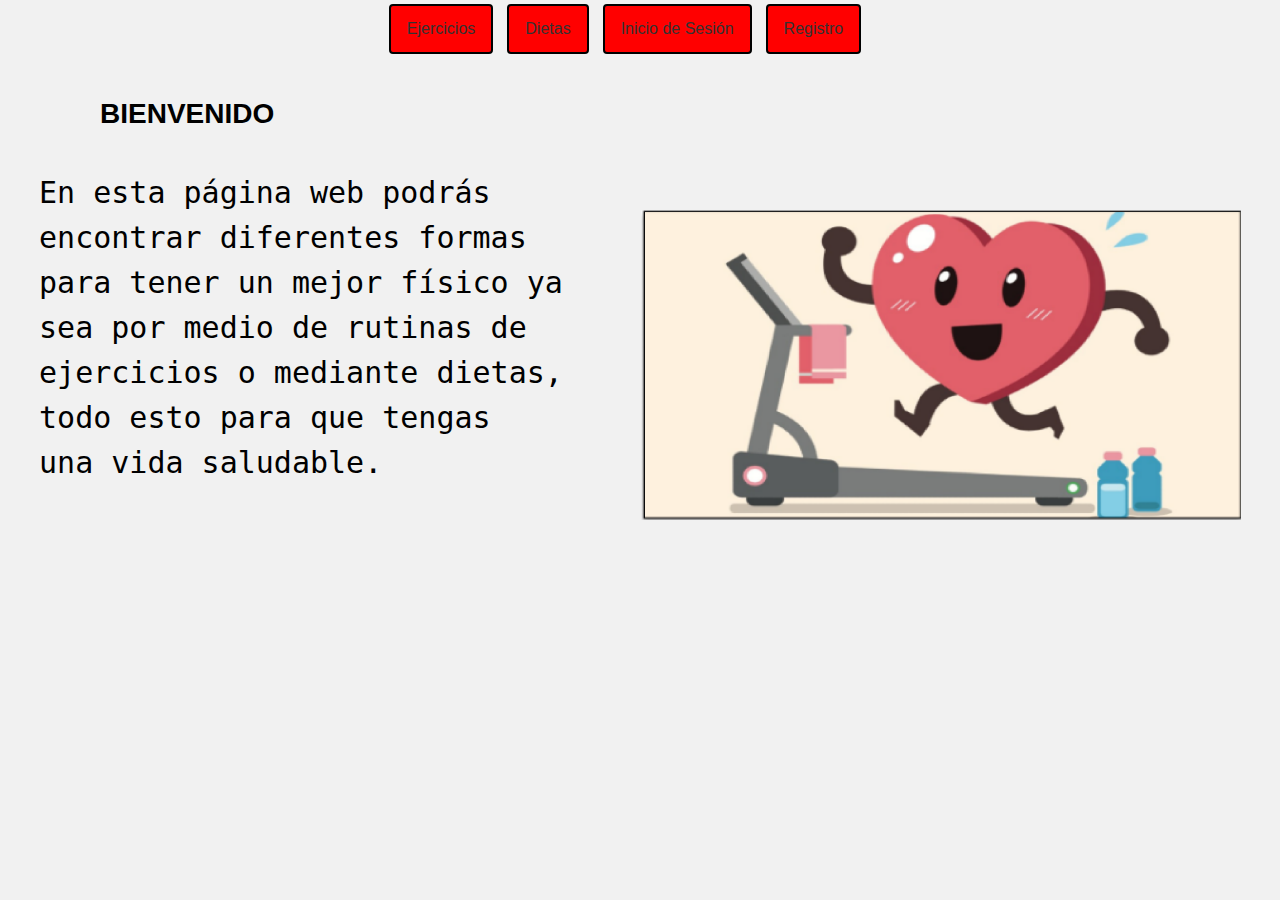
<file: index.html>
<!DOCTYPE html>
<html lang="en">
<head>
    <meta charset="UTF-8">
    <meta http-equiv="X-UA-Compatible" content="IE=edge">
    <meta name="viewport" content="width=device-width, initial-scale=1.0">
    <link rel="stylesheet" href="css/pagina principal.css">

    <title>Instructor Zone</title>
</head>
<body>
    <ul class="menu">
        <li class="marginLeft button"><a href="verentrenamientos.html" class="specialButton" id="verEntrenamientosButton">Ejercicios</a></li>
        <li class="marginLeft button"><a href="verdietas.html" class="specialButton" id="verDietasButton">Dietas</a></li>
        <li class="marginLeft button"><a href="cambiar_estado_dietas.php" class="specialButton" id="validarContenidoButton">Validar Contenido</a></li>
        <li class="marginLeft button"><a href="api.php" class="specialButton" id="datosInstructoresButton">Datos Instructores</a></li>
        <li class="marginLeft button"><a href="documentos.php" class="specialButton" id="administrarDocumentosButton">Ver Documentos</a></li>
        <li class="marginLeft"><a href="inicioSesion.html" class="specialButton" id="inicioSesionButton">Inicio de Sesión</a></li>
        <li class="marginLeft"><a href="registro.html" class="specialButton" id="crearRegistroButton">Registro</a></li>
        <li class="marginLeft button"><a href="CrearContenido.html" class="specialButton" id="crearContenidoButton">Crear Contenido</a></li>
        <li class="button"><a href="cerrarSesion.php" class="specialButton" id="cerrarSesionButton" onclick="cerrarSesion()">Cerrar Sesión</a></li>
    </ul>

    <main>
        <h1 id="encabezado">BIENVENIDO</h1>
        <div id="container">
            <div>
                <pre id="encabezado2">
En esta página web podrás
encontrar diferentes formas
para tener un mejor físico ya
sea por medio de rutinas de
ejercicios o mediante dietas,
todo esto para que tengas
una vida saludable.
                </pre>
            </div>

            <img id="logo" src="imagenes/logo.png">
        </div>
    </main>
    <script src="js/index.js"></script>
</body>
</html>
</file>
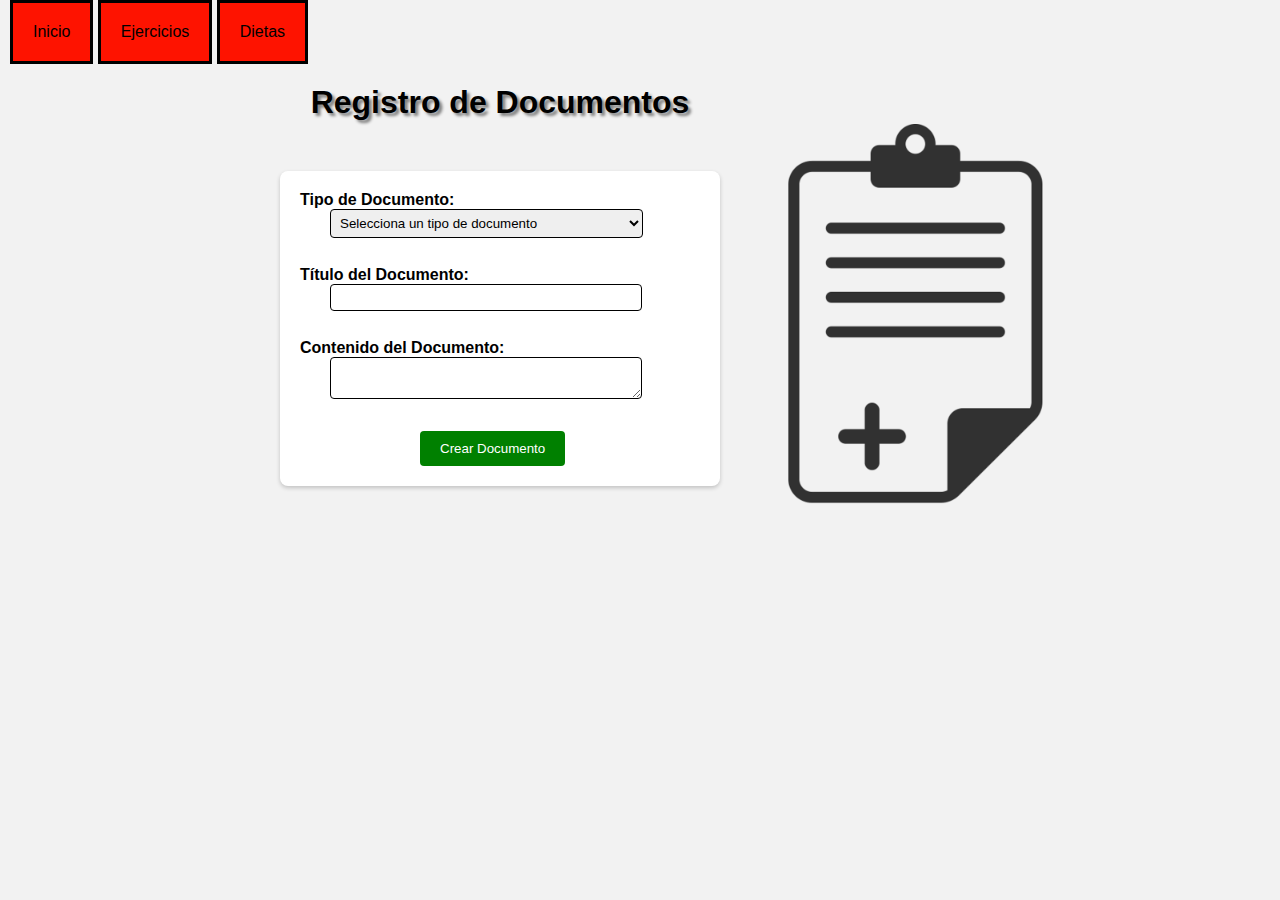
<file: CrearContenido.html>
<!DOCTYPE html>
<html lang="en">
<head>
    <meta charset="UTF-8">
    <meta http-equiv="X-UA-Compatible" content="IE=edge">
    <meta name="viewport" content="width=device-width, initial-scale=1.0">
    <title>Crear Contenido</title>
<link rel="stylesheet" href="css/index.css">        
<link rel="stylesheet" href="css/CrearContenido.css">
</head>

<body>
  <!--Página que aparece al presionar el botón de ejercicios como instructuor.-->
    <!--Barra de menu-->
    <ul class="menu">
         <li style="margin-left: 10px;"><a  href="index.html">Inicio</a></li>
         <li><a  href="verentrenamientos.html">Ejercicios</a></li>
         <li><a  href="verdietas.html">Dietas</a></li>
    </ul> 


          <h1 style="text-align: center;">Registro de Documentos</h1>
          <div class="form-container">
          <form method="POST" action="CrearContenido.php">
            <label for="tipo_documento">Tipo de Documento:</label>
            <select name="tipo_documento" id="tipo_documento">
                <option value=" ">Selecciona un tipo de documento</option>
                <option value="dieta">Dieta</option>
                <option value="entrenamiento">Entrenamiento</option>
            </select>
            <br><br>
    
            <label for="titulo_documento">Título del Documento:</label>
            <input type="text" name="titulo_documento" required>
            <br><br>
    
            <label for="contenido_documento">Contenido del Documento:</label>
            <textarea name="contenido_documento" required></textarea>
            <br><br>
    
            <!-- Campos adicionales para la tabla Dietas -->
            <div id="dieta_fields" style="display: none;">
                <label for="tipo_cuerpo">Tipo de Cuerpo:</label>
                <select name="tipo_cuerpo">
                    <option value="1">Ectomorfo</option>
                    <option value="2">Mesomorfo</option>
                    <option value="3">Endomorfo</option>
                </select>
                <br><br>
    
                <label for="objetivo">Objetivo:</label>
                <select name="objetivo">
                    <option value="1">Pérdida de peso</option>
                    <option value="2">Musculatura</option>
                    <option value="3">Fitness</option>
                </select>
                <br><br>
            </div>
    
            <!-- Campos adicionales para la tabla Entrenamientos -->
            <div id="entrenamiento_fields" style="display: none;">
                <label for="sexo">Sexo:<br></label>
                <select name="sexo">
                    <option value="1">Masculino</option>
                    <option value="2">Femenino</option>
                </select>
                <br><br>
    
                <label for="nivel">Nivel:<br></label>
                <select name="nivel">
                    <option value="1">Principiante</option>
                    <option value="2">Intermedio</option>
                    <option value="3">Avanzado</option>
                </select>
                <br><br>
            </div>
            <button type="submit">Crear Documento</button>

        </form>

    </div>
    <div class="image-container">
        <img src="imagenes/registrodoc.png" alt="Imagen" />
      </div>
          <script  src="js/CrearContenido.js"></script>
        
      </body>
      </html>
</file>
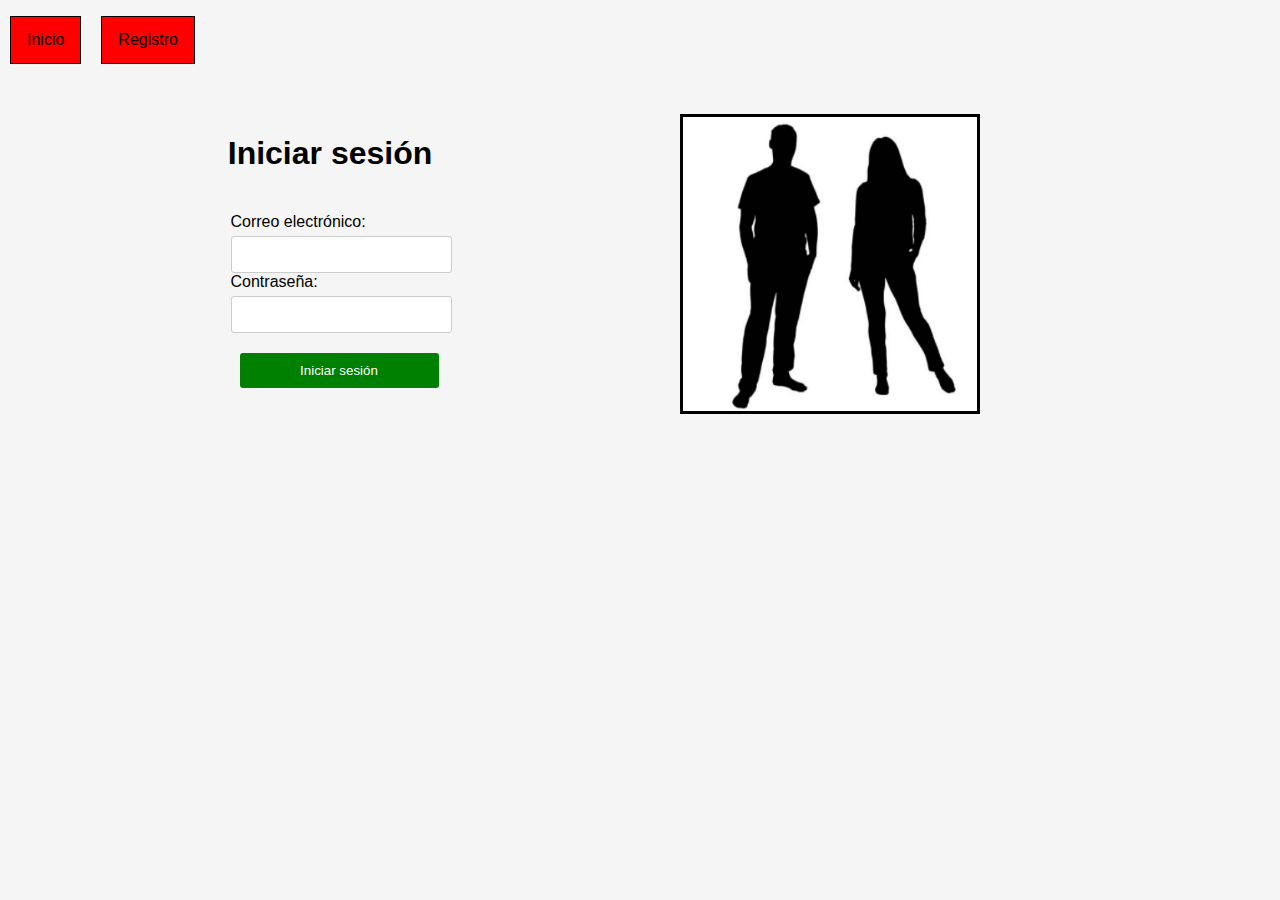
<file: inicioSesion.html>
<!DOCTYPE html>
<html lang="en">
<head>
    <meta charset="UTF-8">
    <meta http-equiv="X-UA-Compatible" content="IE=edge">
    <meta name="viewport" content="width=device-width, initial-scale=1.0">

    <title>Iniciar sesión</title>
    <link rel="stylesheet" href="css/iniciosesion.css">

</head>
<body>
    <!--Barra de menu-->
    <ul class="menu">
        <li><a href="index.html">Inicio</a></li>
        <li class="marginLeft"><a href="registro.html">Registro</a></li>
    </ul>
    <div class="contenedor" >
        <div class="formulario">
            <h1>Iniciar sesión</h1>
            <form action="iniciosesion.php" method="POST">
                <div>
                    <label for="email">Correo electrónico:</label>
                    <input type="email" id="email" name="email" required>
                </div>
                <div>
                    <label for="password">Contraseña:</label>
                    <input type="password" id="password" name="password" required>
                </div>
                <div>
                    <input style="margin-left: 9px;"type="submit" value="Iniciar sesión">
                </div>
            </form>
        </div>
        <div style="margin-left: 20px;"class="imagen-logo">
            <img  src="imagenes/registro.png" alt="Logo" class="logo">
        </div>
    </div>
</body>
</html>
</file>
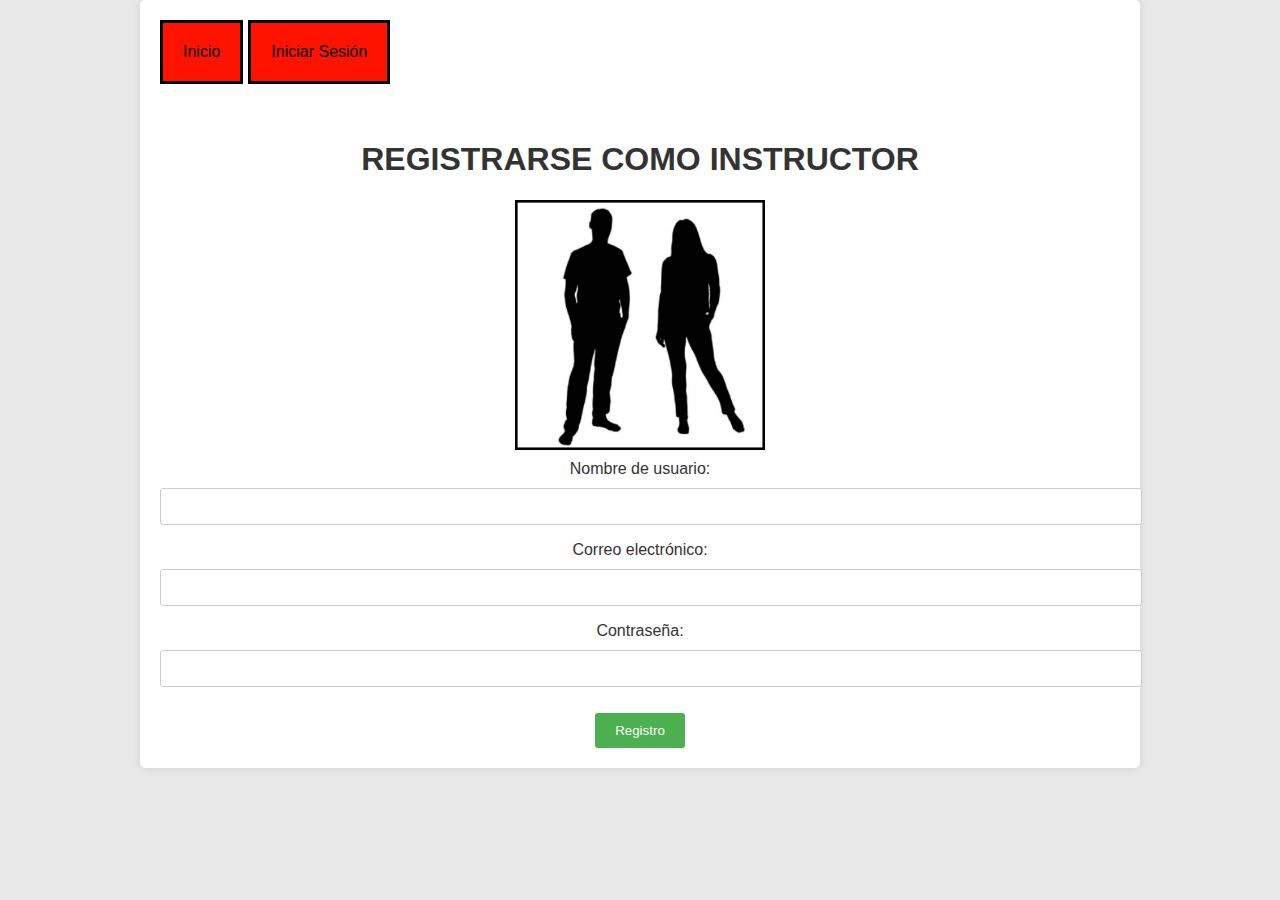
<file: registro.html>
<!DOCTYPE html>
<html lang="en">
<head>
    <meta charset="UTF-8">
    <meta http-equiv="X-UA-Compatible" content="IE=edge">
    <meta name="viewport" content="width=device-width, initial-scale=1.0">
    <link rel="stylesheet" href="css/registro.css">
    <link rel="stylesheet" href="css/style02.css">  


    <title>Registro</title>
</head>
<body>
    <form action="registro.php" method="POST">
        <ul class="menu">

            <li><a href="index.html">Inicio</a></li>
            <li style="margin-left: 5px;"><a href="inicioSesion.html">Iniciar Sesión</a></li>
            </ul>
            <section class="form-registro image-container">
                <br><br>
                <h1>REGISTRARSE COMO INSTRUCTOR</h1>
                <img src="imagenes/registro.png" alt="Descripción de la imagen" class="imagen-registro">
                <label style="margin-top: 10px;" for="nombre">Nombre de usuario:</label>
        <input type="text" class="controls" name="nombre" required><br>
    
        <label for="correo">Correo electrónico:</label>
        <input type="email" class="controls" name="correo" required><br>
    
        <label for="contraseña">Contraseña:</label>
        <input type="password"class="controls"  name="contraseña" required><br>

        <label for="rol"></label>
    
        <input type="submit" class="registro-button" value="Registro">

    </section>
</form>
</body>
</html>
</file>
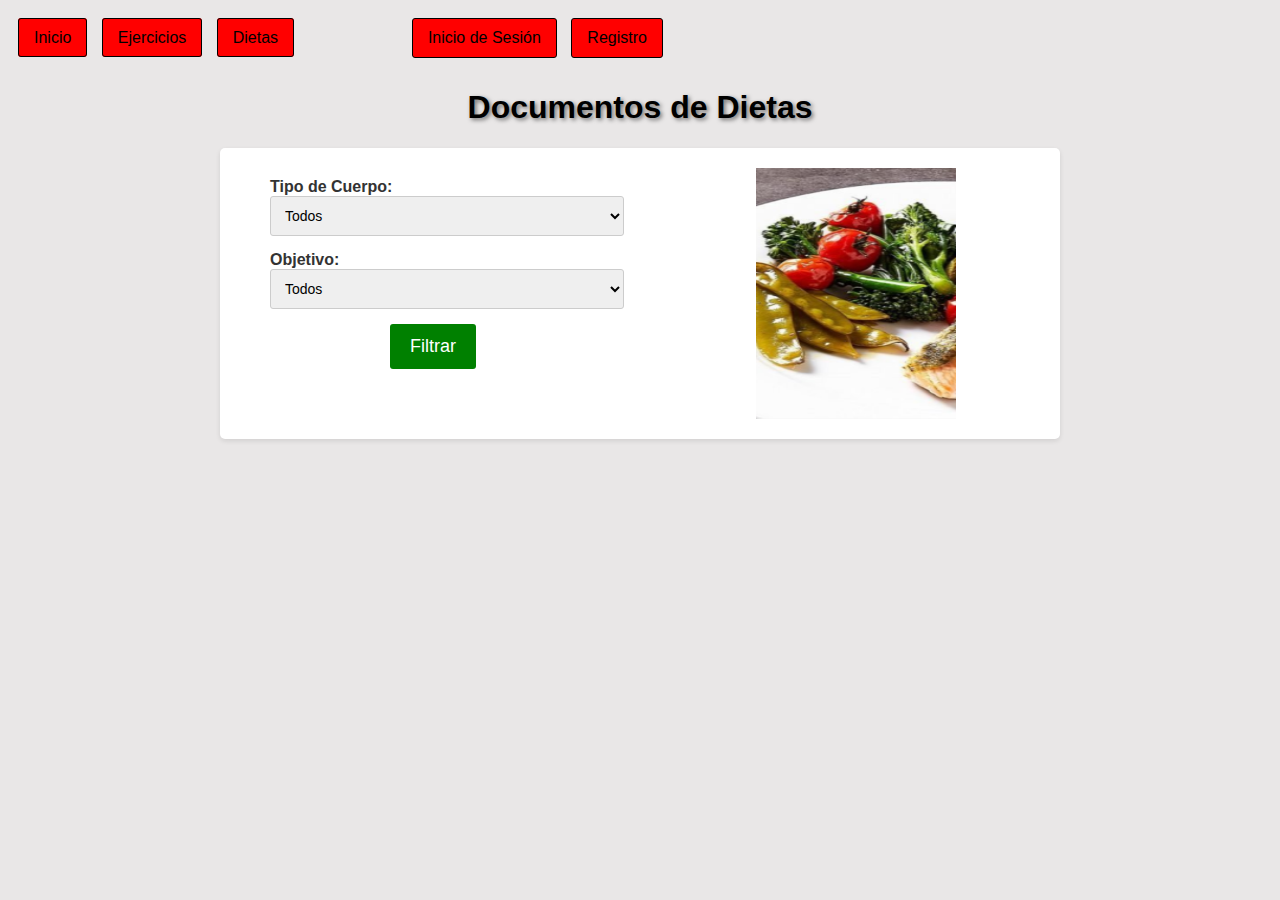
<file: verdietas.html>
<!DOCTYPE html>
<html>
<head>
  <meta charset="UTF-8">
  <meta http-equiv="X-UA-Compatible" content="IE=edge">
  <meta name="viewport" content="width=device-width, initial-scale=1.0">
  <link rel="stylesheet" href="css/verdietasyejercicios.css">
  <title>Documentos de Dietas</title>
</head>
<body>
  <ul class="menu">
    <li><a href="index.html">Inicio</a></li>
    <li><a href="verentrenamientos.html">Ejercicios</a></li>
    <li><a href="verdietas.html">Dietas</a></li>
    <li class="marginLeft button"><a href="cambiar_estado_dietas.php" class="specialButton" id="validarContenidoButton">Validar Contenido</a></li>
    <li class="marginLeft button"><a href="api.php" class="specialButton" id="datosInstructoresButton">Datos Instructores</a></li>
    <li class="marginLeft button"><a href="documentos.php" class="specialButton" id="administrarDocumentosButton">Ver Documentos</a></li>
    <li class="marginLeft"><a href="inicioSesion.html" class="specialButton" id="inicioSesionButton">Inicio de Sesión</a></li>
    <li class="marginLeft"><a href="registro.html" class="specialButton" id="crearRegistroButton">Registro</a></li>
    <li class="marginLeft button"><a href="CrearContenido.html" class="specialButton" id="crearContenidoButton">Crear Contenido</a></li>
    <li class="button"><a href="cerrarSesion.php" class="specialButton" id="cerrarSesionButton" onclick="cerrarSesion()">Cerrar Sesión</a></li>

</ul>
  <h1>Documentos de Dietas</h1>
  <div class="container">
    <form action="verdietas.php" method="post">
      <div class="form-group">
        <label  style="margin-left: 30px;margin-top: 10px;" for="tipoCuerpo">Tipo de Cuerpo:</label>
        <select id="tipoCuerpo" name="tipoCuerpo">
          <option value="">Todos</option>
          <option value="1">Ectomorfo</option>
          <option value="2">Mesomorfo</option>
          <option value="3">Endomorfo</option>
        </select>
      </div>
  
      <div class="form-group">
        <label  style="margin-left: 30px;margin-top: 10px;" for="objetivo">Objetivo:</label>
        <select id="objetivo" name="objetivo">
          <option value="">Todos</option>
          <option value="1">Pérdida de peso</option>
          <option value="2">Musculatura</option>
          <option value="3">Fitness</option>
        </select>
      </div>
  
      <div class="form-group">
        <button style="  margin-left: 150px;" type="submit" class="filter-button">Filtrar</button>
      </div>
    </form>
    <img style="margin-left: 280px;"src="imagenes/dietas.png" alt="descripción_de_la_imagen">

  </div>
  <script src="js/index.js"></script>
</body>
</html>
</file>
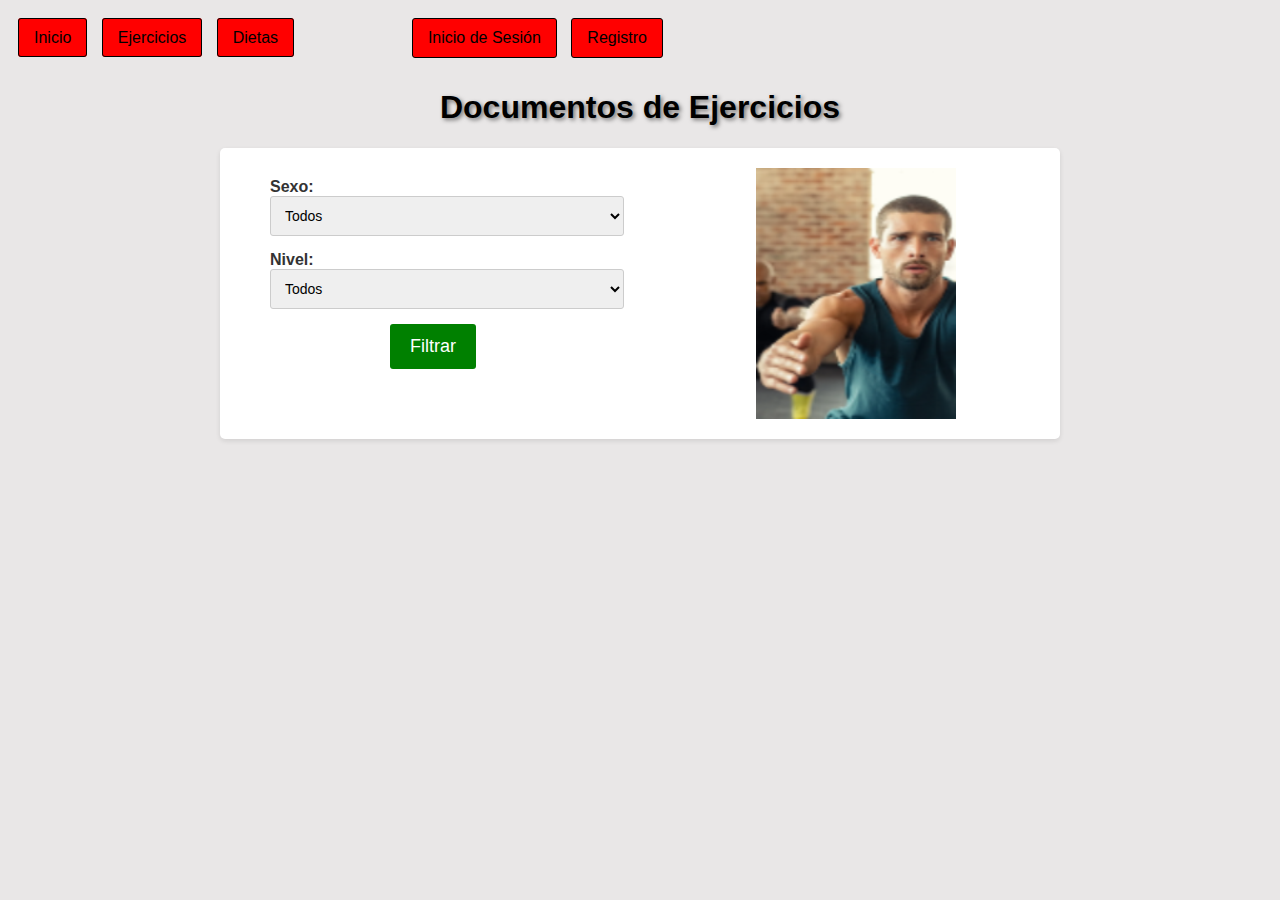
<file: verentrenamientos.html>
<!DOCTYPE html>
<html>
<head>
  <meta charset="UTF-8">
  <meta http-equiv="X-UA-Compatible" content="IE=edge">
  <meta name="viewport" content="width=device-width, initial-scale=1.0">
  <link rel="stylesheet" href="css/verdietasyejercicios.css">
  <title>Documentos de Ejercicios</title>
</head>
<body>
  <ul class="menu">
    <li><a href="index.html">Inicio</a></li>
    <li><a href="verentrenamientos.html">Ejercicios</a></li>
    <li><a href="verdietas.html">Dietas</a></li>
    <li class="marginLeft button"><a href="cambiar_estado_dietas.php" class="specialButton" id="validarContenidoButton">Validar Contenido</a></li>
    <li class="marginLeft button"><a href="api.php" class="specialButton" id="datosInstructoresButton">Datos Instructores</a></li>
    <li class="marginLeft button"><a href="documentos.php" class="specialButton" id="administrarDocumentosButton">Ver Documentos</a></li>
    <li class="marginLeft"><a href="inicioSesion.html" class="specialButton" id="inicioSesionButton">Inicio de Sesión</a></li>
    <li class="marginLeft"><a href="registro.html" class="specialButton" id="crearRegistroButton">Registro</a></li>
    <li class="marginLeft button"><a href="CrearContenido.html" class="specialButton" id="crearContenidoButton">Crear Contenido</a></li>
    <li class="button"><a href="cerrarSesion.php" class="specialButton" id="cerrarSesionButton" onclick="cerrarSesion()">Cerrar Sesión</a></li>
  </ul>
  <h1>Documentos de Ejercicios</h1>
  <div class="marginTop">
    <div class="container">
      <form action="verentrenamientos.php" method="post">
        <div class="form-group">
          <label style="margin-left: 30px;margin-top: 10px;"for="sexo">Sexo:</label>
          <select id="sexo" name="sexo">
            <option value="">Todos</option>
            <option value="1">Hombre</option>
            <option value="2">Mujer</option>
          </select>
        </div>
    
        <div class="form-group">
          <label style="margin-left: 30px;" for="nivel">Nivel:</label>
          <select id="nivel" name="nivel">
            <option value="">Todos</option>
            <option value="1">Principiante</option>
            <option value="2">Intermedio</option>
            <option value="3">Avanzado</option>
          </select>
        </div>
    
        <div class="form-group">
          <button style="  margin-left: 150px;" type="submit" class="filter-button">Filtrar</button>
        </div>
      </form>
      <img style="margin-left: 280px;"src="imagenes/ejercicios.png" alt="descripción_de_la_imagen">
    </div>
  <script src="js/index.js"></script>
</body>
</html>
</file>
<file: css/pagina principal.css>
body {
    font-family: Arial, sans-serif;
    margin: 0;
    padding: 0;
    background-color: #f1f1f1; /* Set the background color to light gray */
}

.menu {
    background-color: #f1f1f1   ;
    list-style-type: none;
    margin: 0 auto; /* Center the menu horizontally */
    padding: 0;
    overflow: hidden;
    width: fit-content; /* Set the width to fit the content */
}

.menu li {
    float: left;
}

.menu li a {
    display: block;
    color: #333;
    text-align: center;
    padding: 14px 16px;
    text-decoration: none;
}

.menu li a:hover {
    background-color: #ddd;
}

.menu .marginLeft {
    margin-left: 10px;
}

.specialButton {
    background-color: red;
    border: 2px solid black; /* Add a black border */
    padding: 10px 20px;
    text-align: center;
    text-decoration: none;
    display: inline-block;
    font-size: 16px;
    margin: 4px 2px;
    cursor: pointer;
    border-radius: 4px;
}

#encabezado {
   margin-left: 100px;
    font-size: 28px;
    margin-top: 40px;
    margin-bottom: 10px; /* Add margin bottom to create space between the titles */
}

#container {
    display: flex;
    justify-content: space-around;
    align-items: center;
    margin-top: 40px;
}

#encabezado2 {
    font-size: 30px;
    line-height: 1.5;
    margin-top: 0px;
}

#logo {
    max-width: 600px;
    height: auto;
}
</file>
<file: css/index.css>
body{
  background-color: #e8e8e8;
  max-width: 1000px;
  margin: auto;
 
}

.container {
    display: inline-block;
    border: 1px solid black;
    padding: 10px;
    background-color: red;

  }
h2{
    margin-left: 25px;
}
select {
margin-left: 25px;
}
.menu{
  list-style: none;
  padding: 0;
  width: 100%;
  margin: auto;
}

.menu li a{
  text-decoration: none;
  color:black;
  padding: 20px;
  display: block;
  background-color:#FE1300;
 
}

.menu li{
  display: inline-block;
  text-align: center;
  border: solid;
}

.menu li a:hover{
  background-color: aqua;
}
.marginLeft{
  margin-left: 600px;

}

  .documentos {
    display: inline-block;
  }

  .button-container {
    text-align: center;
    margin-top: 50px;
}

.green-button {
    background-color: green;
    color: white;
    padding: 15px 30px;
    border: none;
    margin-right: 10px;
}

.menu-container {
  display: flex;
  justify-content: center;
  align-items: center;
  height: 100vh;
  margin-top: 50px;
}



.document-form {
  display: none;
  text-align: center;
  margin-top: 20px;
}

.document-form input {
  margin: 10px;
}

.document-form button {
  background-color: green;
  color: white;
  padding: 15px 30px;
  border: none;
  margin-top: 20px;
  cursor: pointer;
}

.form-container {
  display: flex;
  justify-content: center;
}

.form-column {
  display: inline-block;
  vertical-align: top;
  width: 50%;
  box-sizing: border-box;
  padding: 0 10px;
}

.field-label {
  text-align: center;
  font-weight: bold;
  margin-bottom: 10px;
}

.filtro{

  margin-left: 0%;


}

#pageTitle{
  margin-top: 100px;
  margin-bottom: 10px;
  text-align: center;

}

h1{
  text-shadow: 3px 3px 3px grey;
  margin-top: 100px;
  margin-bottom: 50px;
}

#botonSubirArchivo{
  background-color: #e8e8e8; 
  color: black; 
  padding: 10px 20px; 
  font-size: 16px; 
  border: solid; 
  cursor: pointer;
  border-radius: 4px; 
  margin-right: 1200px;
  margin-top: 30px;
  margin-bottom: 30px;


}
#botonSubirArchivo:hover{
background-color: #45a049; 
}
</file>
<file: css/CrearContenido.css>
body {
    font-family: Arial, sans-serif;
    margin: 0;
    padding: 0;
    background-color: #f2f2f2;

}



h1 {
    color: black; /* Color de título rojo oscuro */
    margin-top: 20px;
}

label {
    font-weight: bold;
}

input[type="text"],
textarea {
    width: 300px;
    padding: 5px;
    border: 1px solid black; /* Borde rojo oscuro */
    border-radius: 4px;
    margin-bottom: 10px;
    margin-left: 30px;
    color: black; /* Color de texto rojo oscuro */
}

select {
    width: 313px;
    padding: 5px;
    border: 1px solid black; /* Borde rojo oscuro */
    border-radius: 4px;
    margin-bottom: 10px;
    margin-left: 30px;
    color: black; /* Color de texto rojo oscuro */
}

button[type="submit"] {
    padding: 10px 20px;
    background-color: green; /* Botón de fondo rojo oscuro */
    color: #fff;
    border: none;
    border-radius: 4px;
    cursor: pointer;
    margin-left:120px;
}

button[type="submit"]:hover {
    background-color: lawngreen; /* Botón de fondo rojo más claro al pasar el cursor */
}

.form-container {
    width: 400px;
    margin: 0 auto; /* Centra el contenedor del formulario */
    background-color: #fff;
    padding: 20px;
    border-radius: 8px;
    box-shadow: 0 2px 4px rgba(0, 0, 0, 0.2);
}

.image-container {
 position: absolute;
    top: 100px;
    right: 150px;
    padding: 20px;

}

.image-container img {
    max-width: 400px;
    height: auto;
}
</file>
<file: css/iniciosesion.css>
/* ... your existing CSS styles ... */
        body {
            font-family: Arial, sans-serif;
            background-color: #f5f5f5;
            margin: 0;
            padding: 0;
        }

        .container {
            max-width: 400px;
            margin: 50px auto;
            padding: 20px;
            background-color: #ffffff;
            border: 1px solid #eaeaea;
            border-radius: 5px;
            box-shadow: 0 2px 5px rgba(0, 0, 0, 0.1);
        }

        h1 {
            text-align: center;
        }

        form {
            margin-top: 20px;
        }

        label {
            display: block;
            margin-bottom: 5px;
        }

        input[type="email"],
        input[type="password"] {
            width: 100%;
            padding: 10px;
            border: 1px solid #ccc;
            border-radius: 3px;
        }

        input[type="submit"] {
    width: 100%;
    padding: 10px;
    margin-top: 20px;
    background-color: green; /* Cambia el color de fondo a rojo */
    color: #fff;
    border: none;
    border-radius: 3px;
    cursor: pointer;
}

input[type="submit"]:hover {
    background-color: greenyellow;
    /* Cambia el color de fondo al pasar el mouse */
}
        .menu {
            background-color: #f5f5f5;
            list-style-type: none;
            margin-bottom: 20px;
            margin-left: 10px;
            padding: 0;
            overflow: hidden;
        }

        .menu li {
            float: left;
        }

        .menu li a {
            display: block;
            color: #000000;
            text-align: center;
            padding: 14px 16px;
            text-decoration: none;
            background-color: #ff0000; /* Cambia el color de fondo a rojo */
            border: 1px solid #000000; /* Agrega un borde negro */

        }

        .menu li a:hover {
            background-color: #cc0000; /* Cambia el color de fondo al pasar el mouse */
        }

        .menu .marginLeft {
            margin-left: 20px;
        }

        .formulario {
            display: flex;
            flex-direction: column;
            align-items: center;
        }

        .formulario label,
        .formulario input {
            width: 100%;
            max-width: 300px;
        }

        .contenedor {
            display: flex;
            align-items: center;
        }

        .formulario {
            flex: 1;
        }

        .imagen-logo {
            margin-left: 0px; /* Adjust margin as needed */
            margin-right: 300px;
        }

        .logo {
            margin-top: 30px;
                border:#000000;
            width: 300px; /* Adjust width as needed */
            height: auto; /* Height will adjust automatically based on the width */
        }

                /* Center the "Iniciar sesión" button */
        .formulario input[type="submit"] {
            align-self: center;
        }
</file>
<file: css/registro.css>
/* style02.css */

/* Estilos generales */
body {
    font-family: Arial, sans-serif;
    background-color: #f1f1f1;
    margin: 0;
    padding: 0;
}

.container {
    max-width: 600px;
    margin: 0 auto;
    padding: 20px;
}

h1 {
    text-align: center;
    color: #333;
}

form {
    background-color: #fff;
    padding: 20px;
    border-radius: 5px;
    box-shadow: 0 0 10px rgba(0, 0, 0, 0.1);
}

label {
    display: block;
    margin-bottom: 10px;
    color: #333;
}

input[type="text"],
input[type="email"],
input[type="password"] {
    width: 100%;
    padding: 10px;
    border: 1px solid #ccc;
    border-radius: 3px;
}

input[type="submit"] {
    background-color: #4CAF50;
    color: #fff;
    padding: 10px 20px;
    border: none;
    border-radius: 3px;
    cursor: pointer;
}

input[type="submit"]:hover {
    background-color: #45a049;
}

.menu {
    list-style: none;
    margin: 0;
    padding: 0;
    background-color: white;
    overflow: hidden;
}

.menu li {
    float: left;
}

.menu li a {
    display: block;
    color: #fff;
    text-align: center;
    padding: 14px 16px;
    text-decoration: none;
}

.menu li a:hover {
    background-color: #111;
}

/* Media queries para hacer el formulario responsivo */
@media screen and (max-width: 600px) {
    form {
        padding: 10px;
    }

    input[type="text"],
    input[type="email"],
    input[type="password"] {
        width: 100%;
    }

    input[type="submit"] {
        width: 100%;
    }
}

.image-container {
    text-align: center;
}

.image-container img {
    margin: 0 auto;
    display: block;
}

.registro-button {
    margin: 0 auto;
    display: block;
}

.imagen-registro {
    max-width: 250px; /* Ajusta el valor según tus necesidades */
    height: auto; /* Permite que la altura se ajuste proporcionalmente */
}
</file>
<file: css/style02.css>
body{
    background-color: #e8e8e8;
    max-width: 1000px;
    margin: auto;
    
}

.menu{
    list-style: none;
    padding: 0;
    width: 100%;
    margin: auto;
}

.menu li a{
    text-decoration: none;
    color:black;
    padding: 20px;
    display: block;
    background-color:#FE1300;
   
}

.menu li{
    display: inline-block;
    text-align: center;
    border: solid;
}

.menu li a:hover{
    background-color: aqua;
}

.marginLeft{
    margin-left: 615px;
 
}

.form-register{
    width: 400px;
    padding: 30px;
    margin: auto;
    margin-top: 4px;
    font-family: 'Gill Sans', 'Gill Sans MT', Calibri, 'Trebuchet MS', sans-serif;
    color: black;
    box-shadow: 7px 13px 37px #000;
}
.form-register h4 {
    font-size: 22px;
    margin-bottom: 20px;

}
.controls{
    width: 100%;
    background-color: white;
    padding: 10px;
    border-radius: 4px;
    margin-bottom: 16px;
    border: 1px solid black;
    font-family: 'Gill Sans', 'Gill Sans MT', Calibri, 'Trebuchet MS', sans-serif;
    color:black;
}

.form-register p {
    height: 40px;
    font-size: 40px;
    text-align: center;
    line-height: 40px;
}
#sesion{
   
    border: 1px solid;
    width: 100px;
    text-align: center;
    background-color: rgb(175, 173, 173);
    
}
.form-register a:hover {
    color:black ;
    text-decoration: underline;
}

.registro{
        background-color: #e8e8e8; 
        color: black; 
        padding: 10px 20px; 
        font-size: 16px; 
        border: solid; 
        cursor: pointer;
        border-radius: 4px; 
        margin-right: 1200px;
        margin-top: 30px;
        margin-bottom: 30px;

}
      .registro:hover {
        background-color: #45a049; 
      }
</file>
<file: css/verdietasyejercicios.css>
body {
  background-color: #e9e7e7;
  color: #333333;
  font-family: Arial, sans-serif;
}

h1 {
  text-shadow: 2px 2px 4px rgba(0, 0, 0, 0.5);

  color: black;
  text-align: center;
}

.menu {
  padding: 10px;
  list-style: none;
  margin: 0;
}

.menu li {
  display: inline-block;
  margin-right: 10px;
}

.menu li a {
  color: black;
  text-decoration: none;
  padding: 10px 15px; /* Ajustar el padding para hacer los botones más grandes */
  border: 1px solid #000000;
  border-radius: 3px;
  background-color: red;
  font-size: 16px; /* Ajustar el tamaño del texto para hacer los botones más grandes */
}

.menu li a:hover {
  background-color: #ff0000;
}

.button {
  background-color: transparent;
 
  border-radius: 3px;
  padding: 10px 10px; /* Ajustar el padding para hacer los botones más grandes */
  color: #000000;
  text-decoration: none;
  font-size: 16px; /* Ajustar el tamaño del texto para hacer los botones más grandes */
}

.button:hover {
  
  color: #ffffff;
}

button[type="submit"] {
  background-color: green;
  color: #ffffff;
  font-size: 18px;
  padding: 12px 20px;
}



.container {
  display: flex;
  max-width: 800px;
  margin: 20px auto;
  background-color: #ffffff;
  padding: 20px;
  border-radius: 5px;
  box-shadow: 0 2px 5px rgba(0, 0, 0, 0.1);
}

.form-container {
  flex: 1;
  margin-right: 20px;
}

.image-container {
  flex: 1;
}

.form-group {
  margin-bottom: 15px;
}

label {
  display: block;
  font-weight: bold;
}

select {
  margin-left: 30px;
  width: 150%;
  padding: 10px;
  border: 1px solid #ccc;
  border-radius: 3px;
  font-size: 14px;
}

button.filter-button {
  background-color: green;
  color: #ffffff;
  font-size: 18px;
  padding: 12px 20px;
  border: none;
  border-radius: 3px;
  cursor: pointer;
}

button.filter-button:hover {
  opacity: 0.8;
}
</file>
